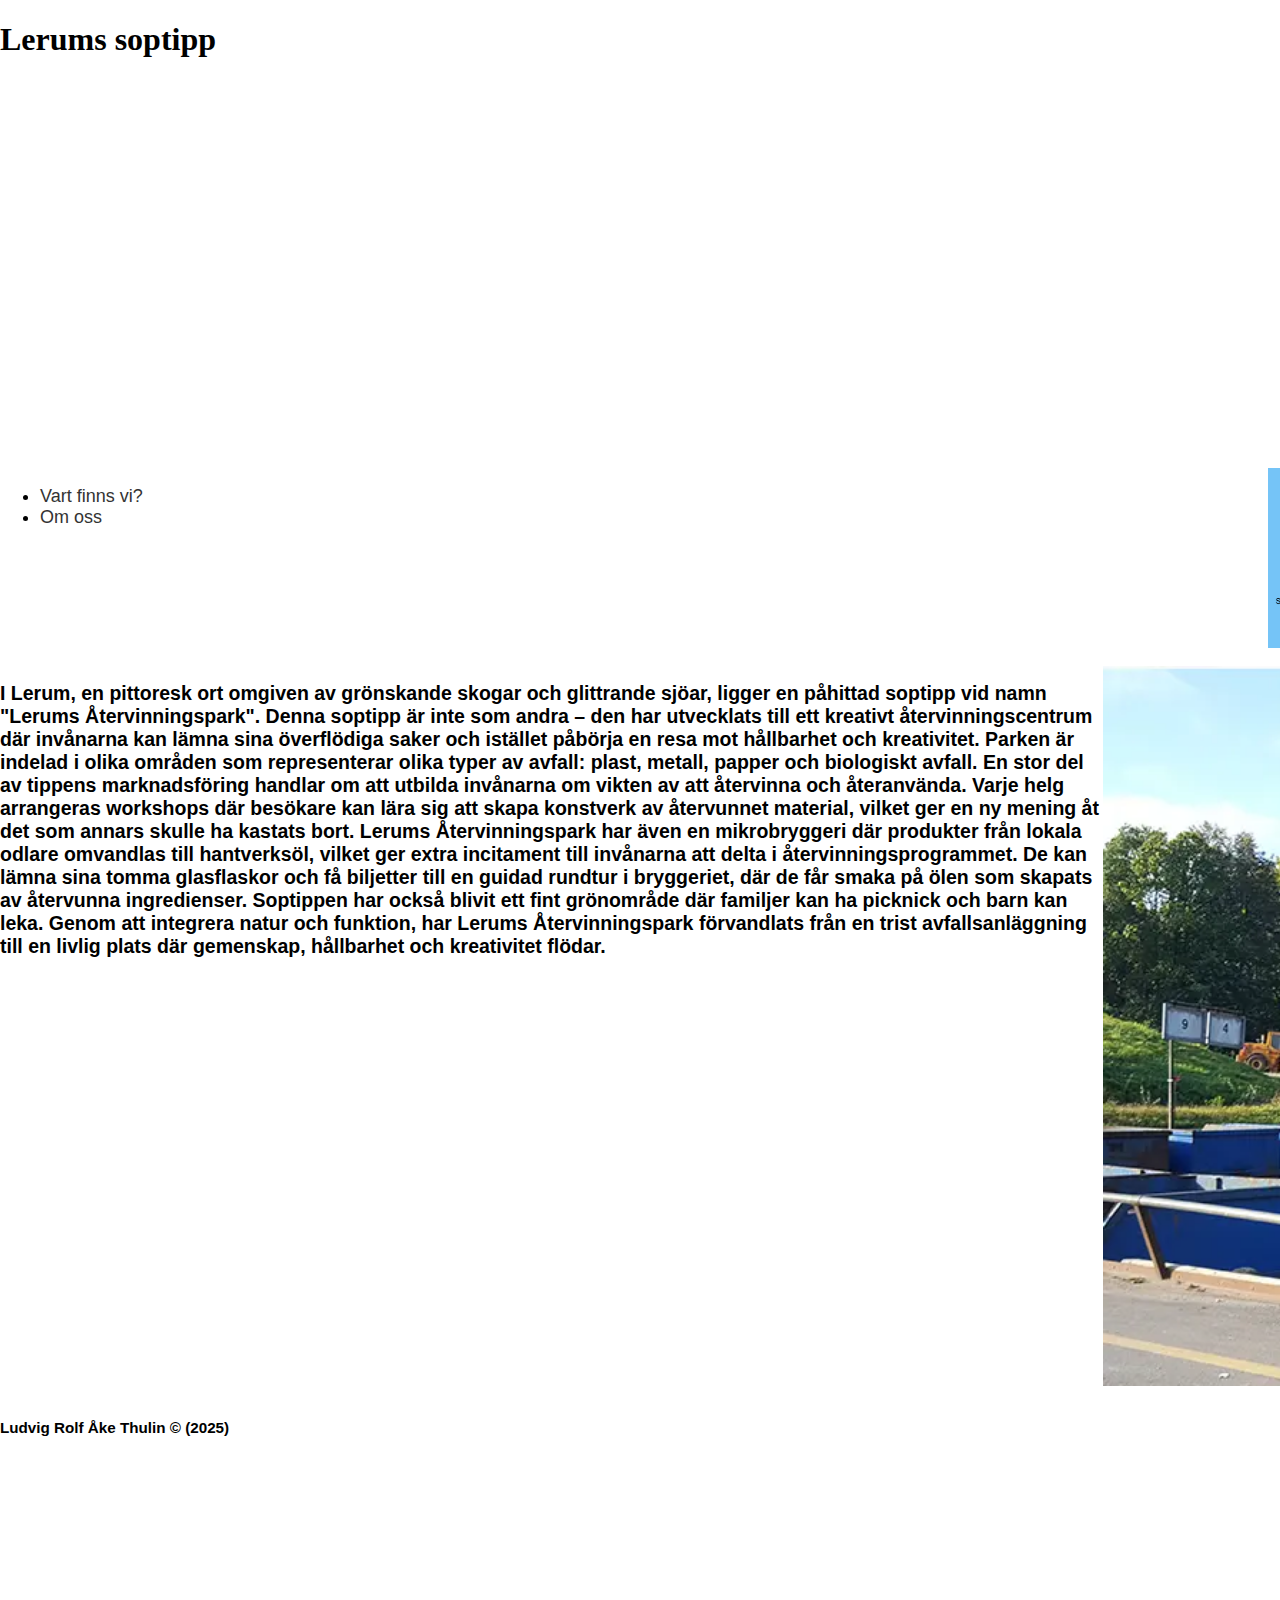
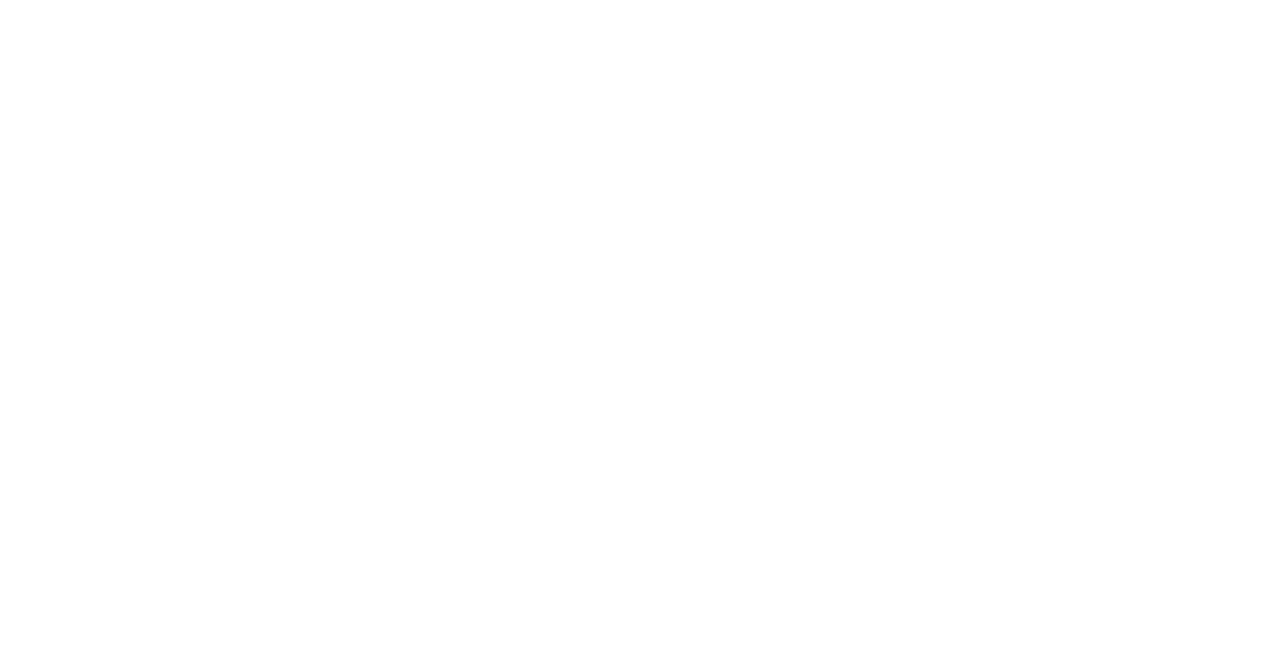
<file: page1.html>
<!DOCTYPE html>
<html lang="en">

<head>
  <meta charset="UTF-8">
  <meta name="viewport" content="width=device-width, initial-scale=1.0">
  <title>Document</title>
  <link rel="stylesheet" href="css/style.css">
</head>

<body>
  <div id="container">
    <header>
      <h1> Lerums soptipp</h1>
    </header>
    <nav>
      <ul>
        <li><a href="/Page2.html"> Vart finns vi? </a></li>
        <li><a href="/Page3.html"> Om oss </a></li>
      </ul>
      <div id="karta">

      </div>
      <br> <img src="img/karta.webp">
      <alt> karta </alt>
      <img src="img/framgång.png" </br>
      <alt> jag </alt>
    </nav>

    <main>
      <h2> I Lerum, en pittoresk ort omgiven av grönskande skogar och glittrande sjöar, ligger en påhittad soptipp vid
        namn "Lerums Återvinningspark". Denna soptipp är inte som andra – den har utvecklats till ett kreativt
        återvinningscentrum där invånarna kan lämna sina överflödiga saker och istället påbörja en resa mot hållbarhet
        och kreativitet.

        Parken är indelad i olika områden som representerar olika typer av avfall: plast, metall, papper och biologiskt
        avfall. En stor del av tippens marknadsföring handlar om att utbilda invånarna om vikten av att återvinna och
        återanvända. Varje helg arrangeras workshops där besökare kan lära sig att skapa konstverk av återvunnet
        material, vilket ger en ny mening åt det som annars skulle ha kastats bort.

        Lerums Återvinningspark har även en mikrobryggeri där produkter från lokala odlare omvandlas till hantverksöl,
        vilket ger extra incitament till invånarna att delta i återvinningsprogrammet. De kan lämna sina tomma
        glasflaskor och få biljetter till en guidad rundtur i bryggeriet, där de får smaka på ölen som skapats av
        återvunna ingredienser.

        Soptippen har också blivit ett fint grönområde där familjer kan ha picknick och barn kan leka. Genom att
        integrera natur och funktion, har Lerums Återvinningspark förvandlats från en trist avfallsanläggning till en
        livlig plats där gemenskap, hållbarhet och kreativitet flödar. </h2>
      <br> <img src="img/container.webp" <br>
    </main>

    <footer>
      <h3 class="copyright">
        <h3>Ludvig Rolf Åke Thulin &copy (2025)</h3>
    </footer>


</body>

</div>
</body>

</html>
</file>
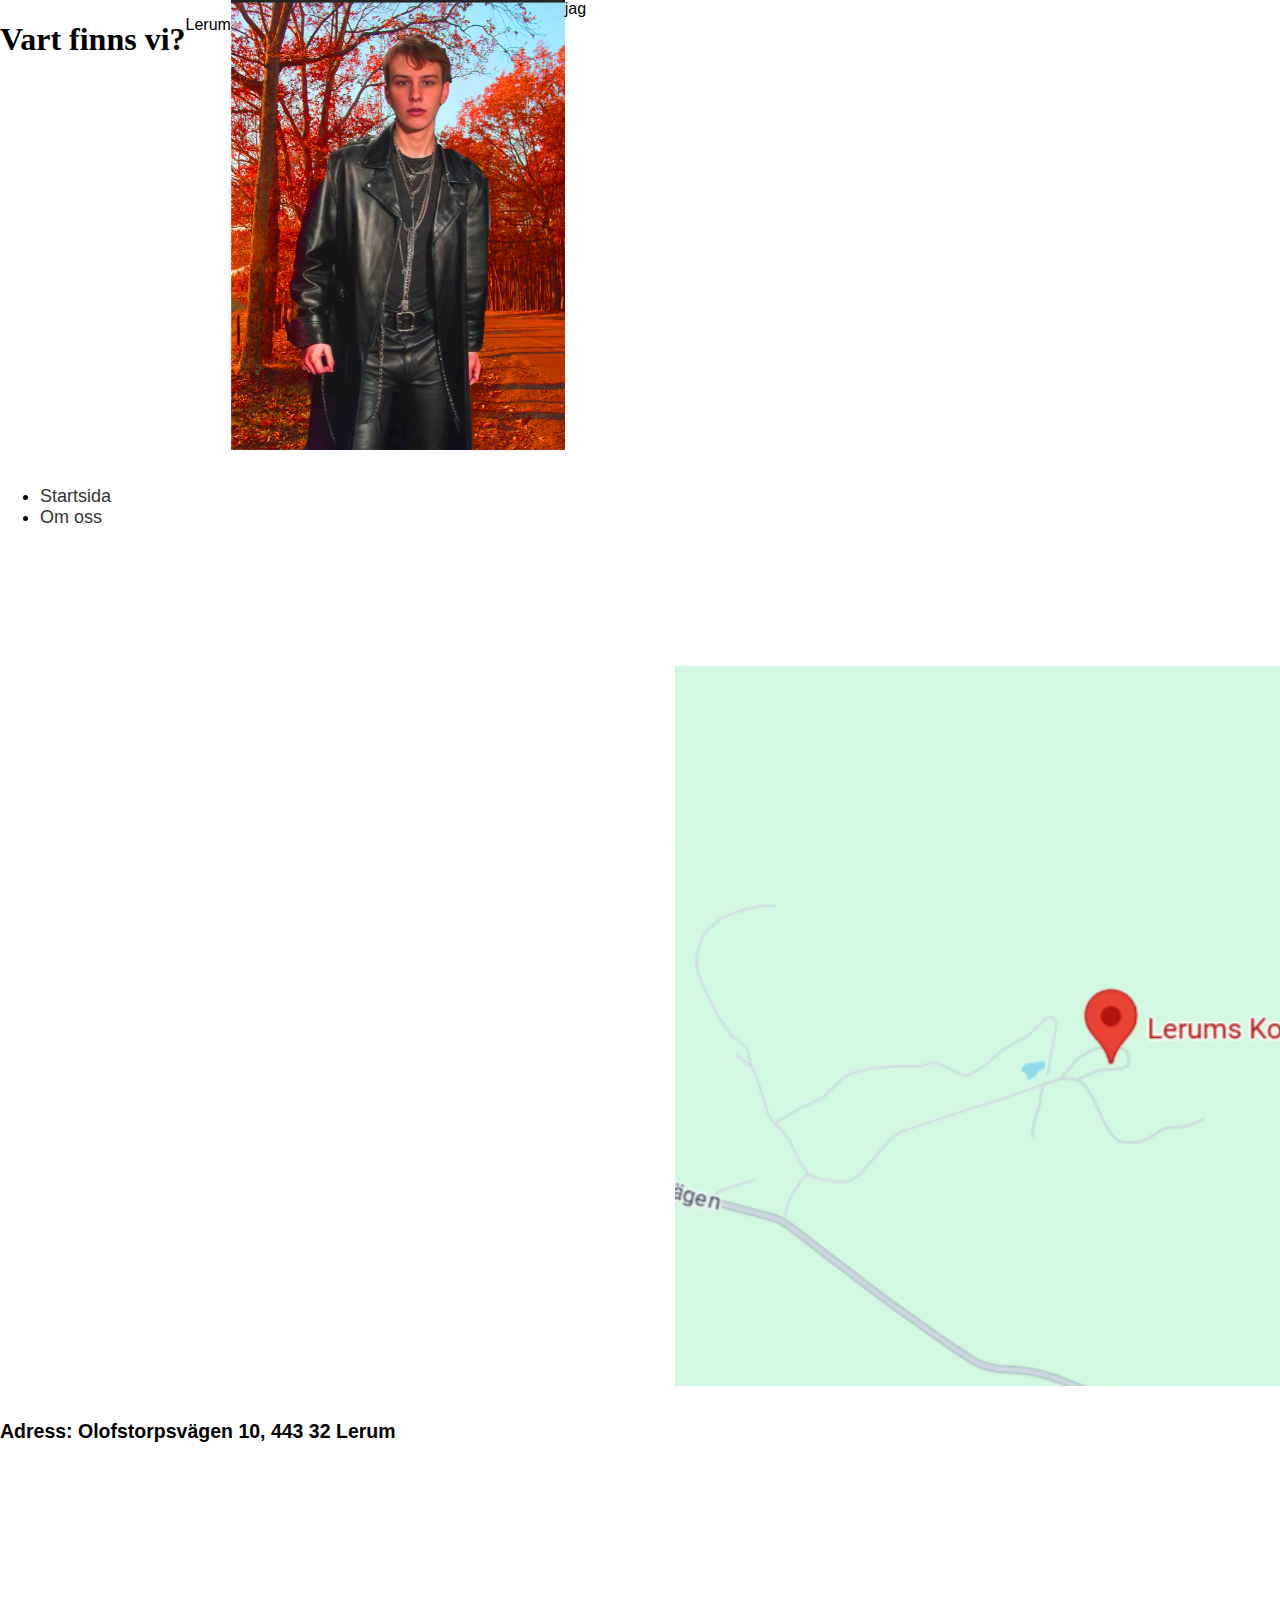
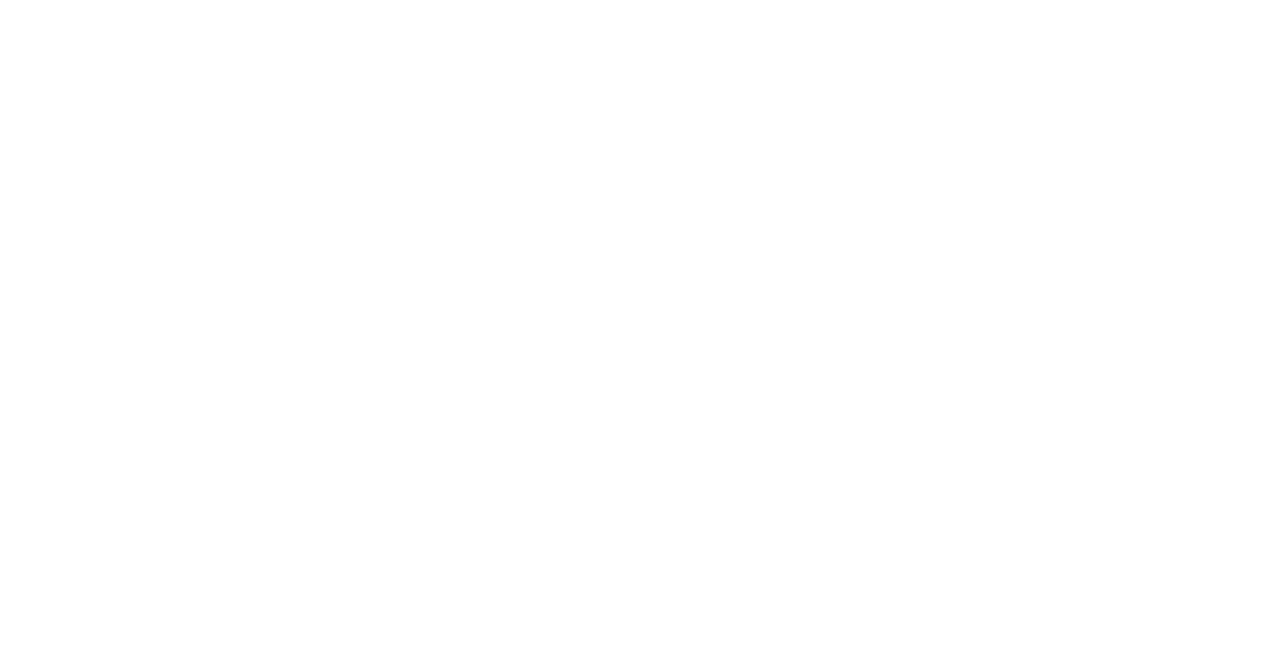
<file: page2.html>
<!DOCTYPE html>
<html lang="en">

<head>
  <meta charset="UTF-8">
  <meta name="viewport" content="width=device-width, initial-scale=1.0">
  <title>Document</title>
  <link rel="stylesheet" href="css/style.css">
</head>

<body>
  <div id="container">
    <header>
      <h1> Vart finns vi?</h1>
      <p> Lerum </p>
      <img src="img/skogen.png">
      <alt>jag</alt>
    </header>
    <nav>
      <ul>
        <li><a href="/Page1.html"> Startsida </a></li>
        <li><a href="/Page3.html"> Om oss </a></li>
      </ul>
    </nav>

    <main>
      <div id="karta2">

      </div>
      <br> <img src="img/karta2.png" <br>
      <alt>karta</alt>
    </main>

    <footer>
      <h2 class="plats">
        <h2>Adress: Olofstorpsvägen 10, 443 32 Lerum</h2>
    </footer>


</body>

</div>
</body>

</html>
</file>
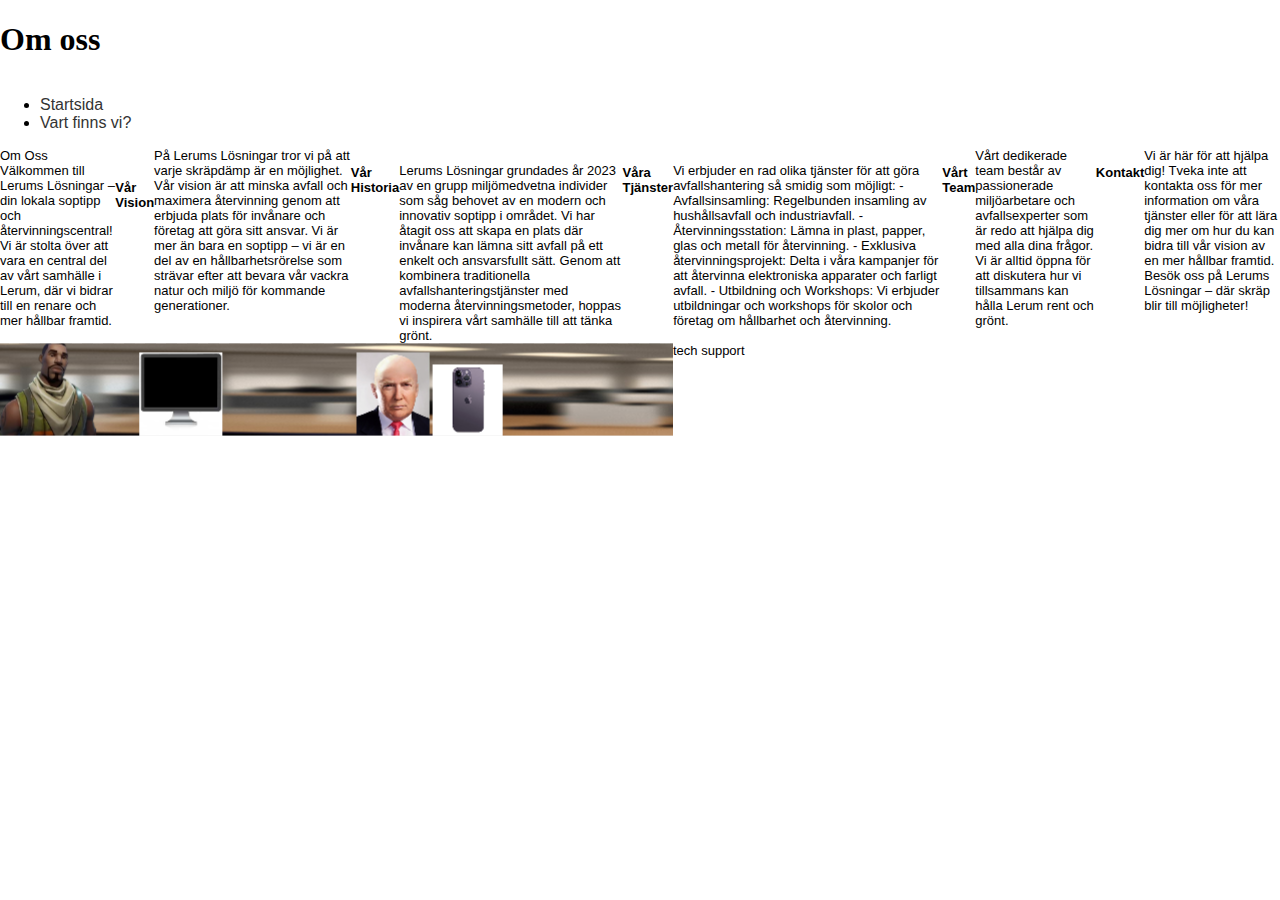
<file: page3.html>
<!DOCTYPE html>
<html lang="en">

<head <link rel="stylesheet" href="styles.css">
    <meta charset="UTF-8">
    <meta name="viewport" content="width=device-width, initial-scale=1.0">
    <title> title </title>
    <link rel="stylesheet" href="css/style.css">
</head>

<body>



    <header>
        <h1> Om oss </h1>
    </header>
    <ul>
        <li><a href="/page1.html"> Startsida </a></li>
        <li><a href="/Page2.html"> Vart finns vi? </a></li>
    </ul>

    <main>
        Om Oss

        Välkommen till Lerums Lösningar – din lokala soptipp och återvinningscentral! Vi är stolta över att vara en
        central del av vårt samhälle i Lerum, där vi bidrar till en renare och mer hållbar framtid.

        <h4> <br> Vår Vision <br></h4>

        På Lerums Lösningar tror vi på att varje skräpdämp är en möjlighet. Vår vision är att minska avfall och maximera
        återvinning genom att erbjuda plats för invånare och företag att göra sitt ansvar. Vi är mer än bara en soptipp
        – vi är en del av en hållbarhetsrörelse som strävar efter att bevara vår vackra natur och miljö för kommande
        generationer.

        <br>
        <h4> Vår Historia </h4><br>

        Lerums Lösningar grundades år 2023 av en grupp miljömedvetna individer som såg behovet av en modern och
        innovativ soptipp i området. Vi har åtagit oss att skapa en plats där invånare kan lämna sitt avfall på ett
        enkelt och ansvarsfullt sätt. Genom att kombinera traditionella avfallshanteringstjänster med moderna
        återvinningsmetoder, hoppas vi inspirera vårt samhälle till att tänka grönt.

        <br>
        <h4> Våra Tjänster </h4> <br>

        Vi erbjuder en rad olika tjänster för att göra avfallshantering så smidig som möjligt:

        - Avfallsinsamling: Regelbunden insamling av hushållsavfall och industriavfall.
        - Återvinningsstation: Lämna in plast, papper, glas och metall för återvinning.
        - Exklusiva återvinningsprojekt: Delta i våra kampanjer för att återvinna elektroniska apparater och farligt
        avfall.
        - Utbildning och Workshops: Vi erbjuder utbildningar och workshops för skolor och företag om hållbarhet och
        återvinning.

        <br>
        <h4> Vårt Team <br> </h4>

        Vårt dedikerade team består av passionerade miljöarbetare och avfallsexperter som är redo att hjälpa dig med
        alla dina frågor. Vi är alltid öppna för att diskutera hur vi tillsammans kan hålla Lerum rent och grönt.

        <br>
        <h4> Kontakt <br> </h4>

        Vi är här för att hjälpa dig! Tveka inte att kontakta oss för mer information om våra tjänster eller för att
        lära dig mer om hur du kan bidra till vår vision av en mer hållbar framtid.

        Besök oss på Lerums Lösningar – där skräp blir till möjligheter!
    </main>
    <footer> <img src="img/JBMSBtVMFr.png" </footer>
        <alt>tech support </alt>
</body>

</html>
</file>
<file: css/style.css>
#container {
    display: grid;
    height: 250vh;
    row-gap: 2vh;
    width: 250vh;
    grid-template-columns: 100%;
    grid-template-rows: 50vh 20vh 80vh 10vh;
    grid-template-areas:
        "head"
        "navi"
        "main"
        "foot";
}

header {
    display: flex;
    grid-area: head;
    text-align: right
}

h1 {
    font-family: Georgia, 'Times New Roman', Times, serif;
    font-size: xx-large;
}

nav {
    display: flex;
    grid-area: navi;
    font-size: large;
    nav-right: auto;
    font-family: 'Gill Sans', 'Gill Sans MT', Calibri, 'Trebuchet MS', sans-serif;
}

#karta {
    width: 50%;
}

#karta2 {
    width: 30%;
}

main {
    display: flex;
    grid-area: main;
    font-size: small
}

/* .aside {
    width: 50%;
    height: 90vh;
    display: flex;
    grid-area: hogrider;
background-color: red;
} */

footer {
    display: flex;
    grid-area: foot;
    font-size: small;
}

body {
    font-family: Arial, sans-serif;
    margin: 0;
    padding: 0;
}

a {
    text-decoration: none;
    color: #333;
}

@media (max-width: 400px) {
    .grid-container {
        grid-template-columns: 1fr;
    }

    .menu-toggle {
        display: block;
        background-color: #333;
        color: white;
        border: none;
        padding: 10px;
        font-size: 20px;
    }

    .nav-menu {
        display: none;
        flex-direction: column;
        position: absolute;
        top: 60px;
        right: 10px;
        background-color: #333;
        padding: 20px;
    }

    .nav-menu.active {
        display: flex;
    }

    .nav-menu ul {
        flex-direction: column;
        gap: 10px;
    }
}

.plats {
    font-family: 'Times New Roman', Times, serif;
    font-size: larger;
}
</file>
